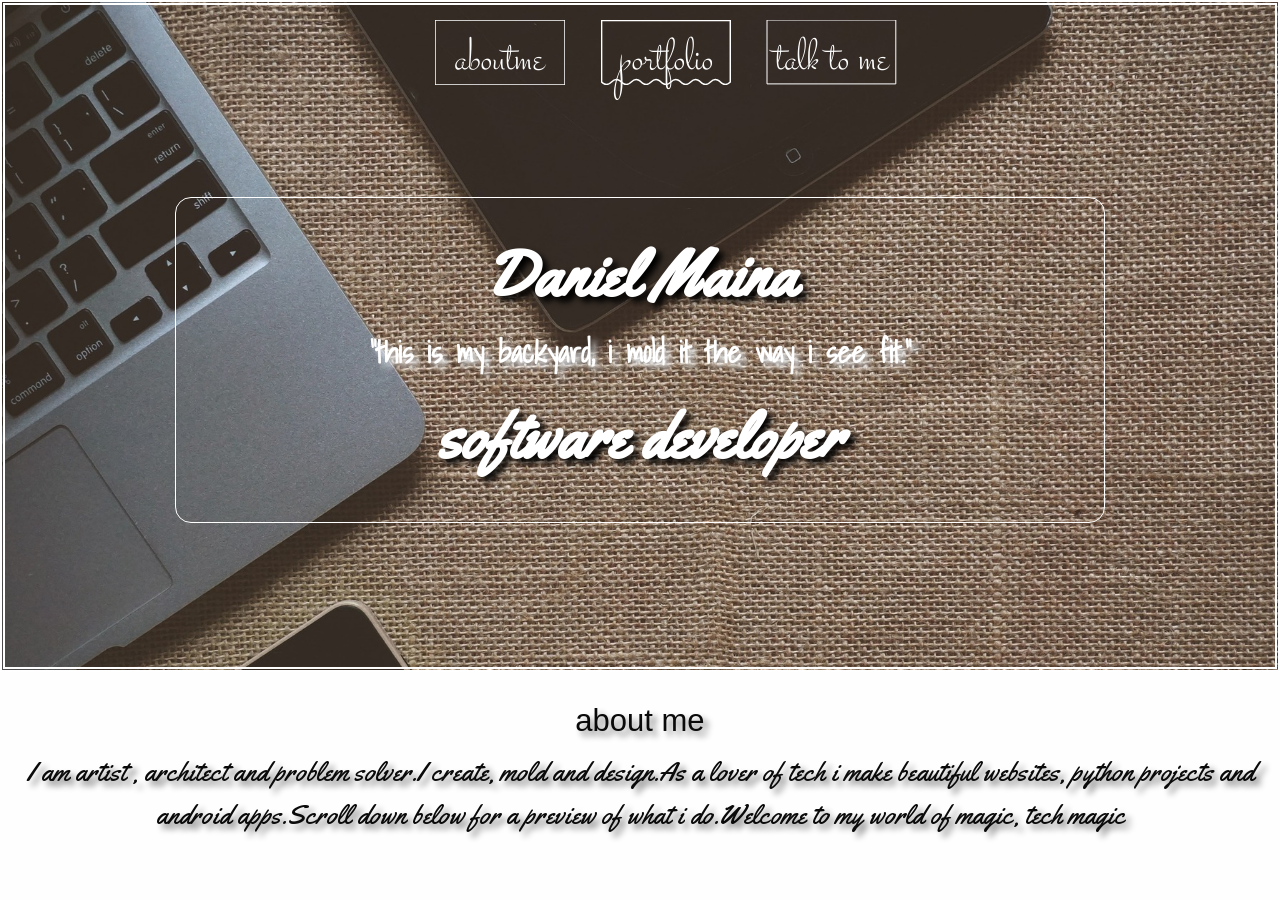
<file: index.html>
<!doctype html>
<html class="no-js" lang="en" dir="ltr">
  <head>
    <meta charset="utf-8">
    <meta http-equiv="x-ua-compatible" content="ie=edge">
    <meta name="viewport" content="width=device-width, initial-scale=1.0">
    <title>newPortfolio</title>
    <link rel="stylesheet" href="css/foundation.css">
    <link rel="stylesheet" href="css/app.css">
    <link href='https://fonts.googleapis.com/css?family=Megrim' rel='stylesheet' type='text/css'>
    <link href='https://fonts.googleapis.com/css?family=Stalemate' rel='stylesheet' type='text/css'>
    <link href='https://fonts.googleapis.com/css?family=Yellowtail' rel='stylesheet' type='text/css'>
    <link href='https://fonts.googleapis.com/css?family=Poiret+One' rel='stylesheet' type='text/css'> 
    <link rel="stylesheet" href="http://cdnjs.cloudflare.com/ajax/libs/font-awesome/4.6.3/css/font-awesome.min.css">
      <link href="https://fonts.googleapis.com/css?family=Shadows+Into+Light" rel="stylesheet">

    
    
  </head>
  <body>
  <!--row containing the header and main image--> 
    <div class="expanded row">
      <div class="small-12 columns top">
       
       <!--THIS ROW CONTAINS BUTTONS-->
       
       
        <div class="small-12 columns buttons">
             <ul>
             
   
    <li> 
<div class="basicBox">
    <p class="nav">aboutme</p>
  <svg width="130" height="65" viewBox="0 0 130 65" xmlns="http://www.w3.org/2000/svg">
    <rect x='0' y='0' fill='none' width='130' height='65'/>
  </svg>
</div>
</li>
        
        <li>
<div class="swiggleBox">
    <p class="nav">portfolio</p>
  <svg width="130" height="65" viewBox="0 0 130 65" xmlns="http://www.w3.org/2000/svg">
    <path d="M0.6,0.5c0,5.4,0,61.5,0,61.5s4.5,5.4,9.9,0c5.4-5.4,9.9,0,9.9,0s4.5,5.4,9.9,0c5.4-5.4,9.9,0,9.9,0
	s4.5,5.4,9.9,0c5.4-5.4,9.9,0,9.9,0s4.5,5.4,9.9,0c5.4-5.4,9.9,0,9.9,0s4.5,5.4,9.9,0c5.4-5.4,9.9,0,9.9,0s4.5,5.4,9.9,0
	c5.4-5.4,9.9,0,9.9,0s4.5,5.4,9.9,0c0,0,0-56.1,0-61.5H0.6z"/>
  </svg>
</div>
 </li>
        
        
<li>
<div class="checkBox">
    <p class="nav">talk to me</p>
  <svg width="140" height="65" viewBox="0 0 140 65" xmlns="http://www.w3.org/2000/svg">
    <rect x="10" class="button" width="128.8" height="63.9"/>
    <rect x="0" y="22.5" class="box" width="20" height="20"/>
    <polyline class="checkMark" points="4.5,32.6 8.7,36.8 16.5,29.1"/>
  </svg>
</div>
</li>

</ul>


        </div>
        
        <!--THE QUOTE SECTION STARTS HERE-->
        <div class="expanded row">
           <div class="small-9 small-centered columns myquote">
             <h2>Daniel Maina</h2> 
               <p>"this is my backyard, i mold it the way i see fit."</p> 
             <h1>software developer</h1>
            
           </div>
        </div>
        
        
        
      </div>
    </div>
         
      
      <div class="expanded row">
        <div class="small-12 columns aboutme">
            <h3><span>about me</span></h3>
             <p class="para2">I  am artist , architect  and problem solver.I create, mold and design.As a lover of tech i make beautiful websites, python projects and android apps.Scroll down below for a preview of what i do.Welcome to my world of magic, tech magic</p>
            
        </div>
        
        
        
       

 

       

    <script src="js/vendor/jquery.js"></script>
    <script src="js/vendor/what-input.js"></script>
    <script src="js/vendor/foundation.js"></script>
    <script src="js/app.js"></script>
  </body>
</html>
</file>
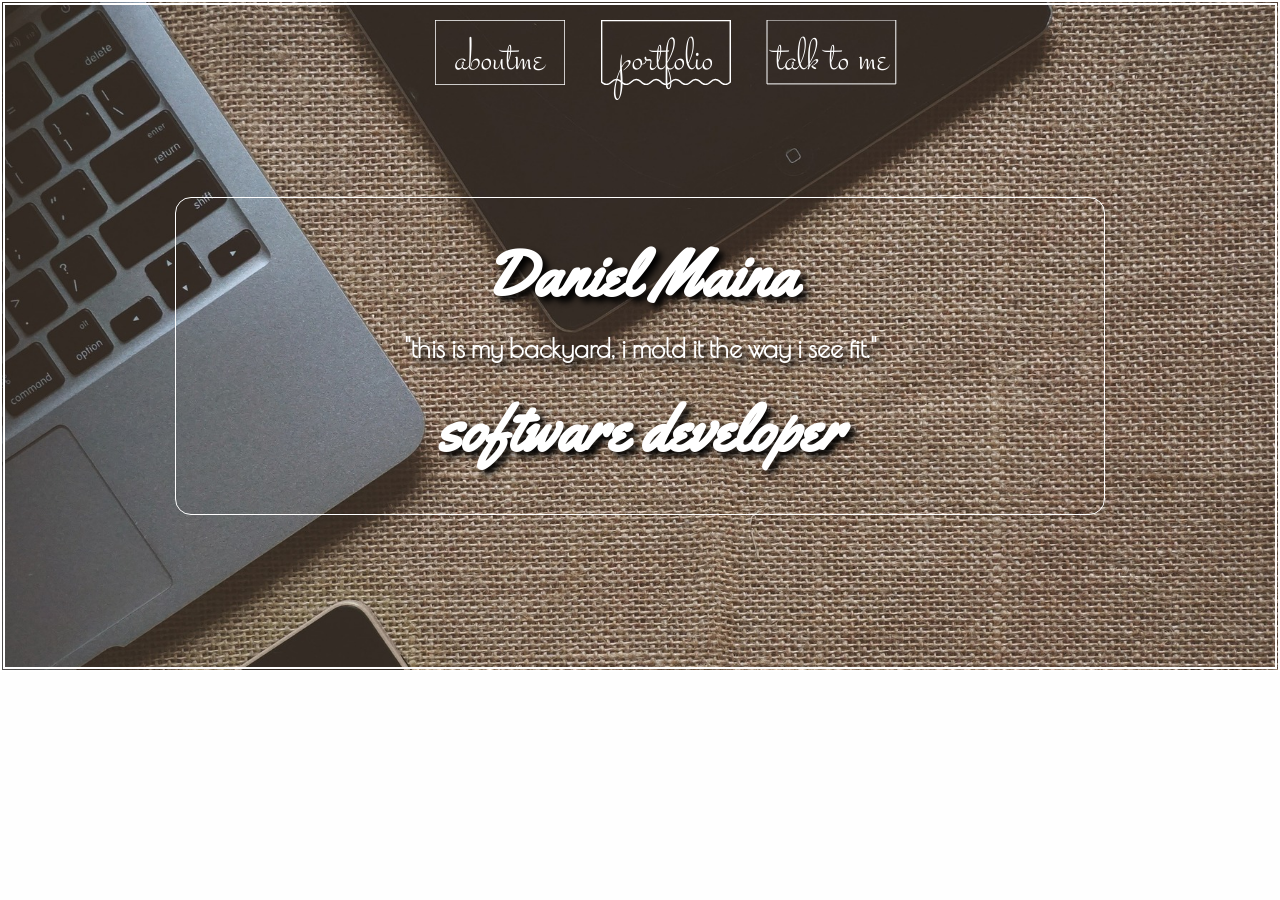
<file: newPortfolio/index.html>
<!doctype html>
<html class="no-js" lang="en" dir="ltr">
  <head>
    <meta charset="utf-8">
    <meta http-equiv="x-ua-compatible" content="ie=edge">
    <meta name="viewport" content="width=device-width, initial-scale=1.0">
    <title>newPortfolio</title>
    <link rel="stylesheet" href="css/foundation.css">
    <link rel="stylesheet" href="css/app.css">
    <link href='https://fonts.googleapis.com/css?family=Megrim' rel='stylesheet' type='text/css'>
    <link href='https://fonts.googleapis.com/css?family=Stalemate' rel='stylesheet' type='text/css'>
    <link href='https://fonts.googleapis.com/css?family=Yellowtail' rel='stylesheet' type='text/css'>
    <link href='https://fonts.googleapis.com/css?family=Poiret+One' rel='stylesheet' type='text/css'> 
    <link rel="stylesheet" href="http://cdnjs.cloudflare.com/ajax/libs/font-awesome/4.6.3/css/font-awesome.min.css"> 
    
    
  </head>
  <body>
  <!--row containing the header and main image--> 
    <div class="expanded row">
      <div class="small-12 columns top">
       
       <!--THIS ROW CONTAINS BUTTONS-->
       
       
        <div class="small-12 columns buttons">
             <ul>
             
   
    <li> 
<div class="basicBox">
    <p class="nav">aboutme</p>
  <svg width="130" height="65" viewBox="0 0 130 65" xmlns="http://www.w3.org/2000/svg">
    <rect x='0' y='0' fill='none' width='130' height='65'/>
  </svg>
</div>
</li>
        
        <li>
<div class="swiggleBox">
    <p class="nav">portfolio</p>
  <svg width="130" height="65" viewBox="0 0 130 65" xmlns="http://www.w3.org/2000/svg">
    <path d="M0.6,0.5c0,5.4,0,61.5,0,61.5s4.5,5.4,9.9,0c5.4-5.4,9.9,0,9.9,0s4.5,5.4,9.9,0c5.4-5.4,9.9,0,9.9,0
	s4.5,5.4,9.9,0c5.4-5.4,9.9,0,9.9,0s4.5,5.4,9.9,0c5.4-5.4,9.9,0,9.9,0s4.5,5.4,9.9,0c5.4-5.4,9.9,0,9.9,0s4.5,5.4,9.9,0
	c5.4-5.4,9.9,0,9.9,0s4.5,5.4,9.9,0c0,0,0-56.1,0-61.5H0.6z"/>
  </svg>
</div>
 </li>
        
        
<li>
<div class="checkBox">
    <p class="nav">talk to me</p>
  <svg width="140" height="65" viewBox="0 0 140 65" xmlns="http://www.w3.org/2000/svg">
    <rect x="10" class="button" width="128.8" height="63.9"/>
    <rect x="0" y="22.5" class="box" width="20" height="20"/>
    <polyline class="checkMark" points="4.5,32.6 8.7,36.8 16.5,29.1"/>
  </svg>
</div>
</li>

</ul>


        </div>
        
        <!--THE QUOTE SECTION STARTS HERE-->
        <div class="expanded row">
           <div class="small-9 small-centered columns myquote">
             <h2>Daniel Maina</h2> 
               <p>"this is my backyard, i mold it the way i see fit."</p> 
             <h1>software developer</h1>
            
           </div>
        </div>
        
        
        
      </div>
    </div>

 

       

    <script src="js/vendor/jquery.js"></script>
    <script src="js/vendor/what-input.js"></script>
    <script src="js/vendor/foundation.js"></script>
    <script src="js/app.js"></script>
  </body>
</html>
</file>
<file: css/app.css>
.top{

    background-image: url("/assets/sackcloth-1280540_1920.jpg");
    background-attachment: fixed;
    background-repeat: no-repeat;
    background-size: cover;
    height: 42em;
    border-style: double;
    border-color:white;
    border-width: thick;
    text-align: center;
}


/*THE BUTTONS STYLINGS BEGIN HERE*/


.basicBox, .swiggleBox, .checkBox {
  width: 130px;
  height: 65px;
  margin: 15px auto;
  color: white;
  font-family: 'Open Sans', sans-serif;
  font-size: 3.3rem;
  line-height: 65px;
  text-transform: italic;
  text-align: center;
  position: relative;
  cursor: pointer;
}

svg {
  position: absolute;
  top: 0;
  left: 0;
}
svg rect, svg path, svg polyline {
  fill: none;
  stroke: white;
  stroke-width: 1.5;
}

.basicBox:hover svg rect, .swiggleBox:hover svg path, .checkBox:hover svg polyline {
  stroke: white;
}

/* Basic Box */
svg rect {
  stroke-dasharray: 400, 0;
  -webkit-transition: all 0.8s ease-in-out;
  -moz-transition: all 0.8s ease-in-out;
  -ms-transition: all 0.8s ease-in-out;
  -o-transition: all 0.8s ease-in-out;
}
.basicBox:hover svg rect {
  stroke-width: 3;
  stroke-dasharray: 35, 245;
  stroke-dashoffset: 38;
  -webkit-transition: all 0.8s ease-in-out;
  -moz-transition: all 0.8s ease-in-out;
  -ms-transition: all 0.8s ease-in-out;
  -o-transition: all 0.8s ease-in-out;
}

/* Swiggle Box */
svg path {
  stroke-dasharray: 265, 0;
  -webkit-transition: all 1s ease-in-out;
  -moz-transition: all 1s ease-in-out;
  -ms-transition: all 1s ease-in-out;
  -o-transition: all 1s ease-in-out;
}
.swiggleBox:hover svg path {
  stroke-width: 4;
  stroke-dasharray: 0, 350;
  stroke-dashoffset: 20;
  -webkit-transition: all 1s ease-in-out;
  -moz-transition: all 1s ease-in-out;
  -ms-transition: all 1s ease-in-out;
  -o-transition: all 1s ease-in-out;
}

/* Check Box */
.checkBox {
  /* Add Padding Left To Center Text */
}
.checkBox svg {
  /* Presentation Purposes */
  margin-left: -10px;
}
.checkBox svg rect, .checkBox svg polyline {
  fill: none;
  stroke: white;
  stroke-width: 1;
  -webkit-transition: all 0.8s ease-in-out;
  -moz-transition: all 0.8s ease-in-out;
  -ms-transition: all 0.8s ease-in-out;
  -o-transition: all 0.8s ease-in-out;
}
.checkBox:hover svg rect {
  stroke-width: 2;
  -webkit-transition: all 0.8s ease-in-out;
  -moz-transition: all 0.8s ease-in-out;
  -ms-transition: all 0.8s ease-in-out;
  -o-transition: all 0.8s ease-in-out;
}
.checkBox:hover svg polyline {
  stroke-width: 2;
  -webkit-transition: all 0.8s ease-in-out;
  -moz-transition: all 0.8s ease-in-out;
  -ms-transition: all 0.8s ease-in-out;
  -o-transition: all 0.8s ease-in-out;
}
.checkBox svg .button {
  stroke-dasharray: 400px, 0;
}
.checkBox:hover svg .button {
  stroke-dasharray: 0, 400px;
  stroke-dashoffset: 33px;
}
/* Check Mark Effect */
.box, .checkMark {
  opacity: 0;
}
.checkBox:hover .box {
  -webkit-animation: boxDisplay 0.2s forwards;
  -moz-animation: boxDisplay 0.2s forwards;
  -ms-animation: boxDisplay 0.2s forwards;
  -o-animation: boxDisplay 0.2s forwards;
  animation: boxDisplay 0.2s forwards;
  -webkit-animation-delay: 0.65s;
  -moz-animation-delay: 0.65s;
  -ms-animation-delay: 0.65s;
  -o-animation-delay: 0.65s;
  animation-delay: 0.65s;
}
.checkBox:hover .checkMark {
  -webkit-animation: checkDisplay 0.2s forwards;
  -moz-animation: checkDisplay 0.2s forwards;
  -ms-animation: checkDisplay 0.2s forwards;
  -o-animation: checkDisplay 0.2s forwards;
  animation: checkDisplay 0.2s forwards;
  -webkit-animation-delay: 1s;
  -moz-animation-delay: 1s;
  -ms-animation-delay: 1s;
  -o-animation-delay: 1s;
  animation-delay: 1s;
}
/* Check Box Display*/
@-webkit-keyframes boxDisplay {
  0% { opacity: 0; }
  100% { opacity: 1; }
}
@-moz-keyframes boxDisplay {
  0% { opacity: 0; }
  100% { opacity: 1; }
}
@-ms-keyframes boxDisplay {
  0% { opacity: 0; }
  100% { opacity: 1; }
}
@-o-keyframes boxDisplay {
  0% { opacity: 0; }
  100% { opacity: 1; }
}
@keyframes boxDisplay {
  0% { opacity: 0; }
  100% { opacity: 1; }
}
/* Check Mark Display */
@-webkit-keyframes checkDisplay {
  0% { opacity: 0; }
  100% { opacity: 1; }
}
@-moz-keyframes checkDisplay {
  0% { opacity: 0; }
  100% { opacity: 1; }
}
@-ms-keyframes checkDisplay {
  0% { opacity: 0; }
  100% { opacity: 1; }
}
@-o-keyframes checkDisplay {
  0% { opacity: 0; }
  100% { opacity: 1; }
}
@keyframes checkDisplay {
  0% { opacity: 0; }
  100% { opacity: 1; }
}

li{
    
    display: inline-block;
    margin-left: 2em;
    margin-left: 2em;
}
.nav{
    font-family: 'Stalemate',cursive;
}




/*THE BUTTON STYLINGS END HERE*/


/*QUOTE SECTION FONT STYLINGS*/
.myquote{
    padding: 2em;
    margin-top: 12em;
    color: white;
    border-style: double;
    border-width:thin;
    border-radius: 1em;
    text-align: center;
}

.myquote > h2,h1
{
    font-family: 'Yellowtail', cursive;
    font-weight: 700;
    text-shadow: 5px 5px 6px black;
    font-size: 4em;

}
.myquote > p{
    font-size: 1.9em;
    font-family: 'Shadows Into Light', cursive;
    font-weight: 700;
    text-shadow: 5px 5px 6px aliceblue;
}


/*QUOTE SECTION FONT STYLINGS END HERE*/



.aboutme{
    text-align: center;
    margin-top: 1em;
    font-family: 'Yellowtail', cursive;
    font-size: 1.7em;
    text-shadow: 5px 5px 6px gray;
}
</file>
<file: newPortfolio/css/app.css>
.top{

    background-image: url("/assets/sackcloth-1280540_1920.jpg");
    background-attachment: fixed;
    background-repeat: no-repeat;
    background-size: cover;
    height: 42em;
    border-style: double;
    border-color:white;
    border-width: thick;
    text-align: center;
}


/*THE BUTTONS STYLINGS BEGIN HERE*/


.basicBox, .swiggleBox, .checkBox {
  width: 130px;
  height: 65px;
  margin: 15px auto;
  color: white;
  font-family: 'Open Sans', sans-serif;
  font-size: 3.3rem;
  line-height: 65px;
  text-transform: italic;
  text-align: center;
  position: relative;
  cursor: pointer;
}

svg {
  position: absolute;
  top: 0;
  left: 0;
}
svg rect, svg path, svg polyline {
  fill: none;
  stroke: white;
  stroke-width: 1.5;
}

.basicBox:hover svg rect, .swiggleBox:hover svg path, .checkBox:hover svg polyline {
  stroke: white;
}

/* Basic Box */
svg rect {
  stroke-dasharray: 400, 0;
  -webkit-transition: all 0.8s ease-in-out;
  -moz-transition: all 0.8s ease-in-out;
  -ms-transition: all 0.8s ease-in-out;
  -o-transition: all 0.8s ease-in-out;
}
.basicBox:hover svg rect {
  stroke-width: 3;
  stroke-dasharray: 35, 245;
  stroke-dashoffset: 38;
  -webkit-transition: all 0.8s ease-in-out;
  -moz-transition: all 0.8s ease-in-out;
  -ms-transition: all 0.8s ease-in-out;
  -o-transition: all 0.8s ease-in-out;
}

/* Swiggle Box */
svg path {
  stroke-dasharray: 265, 0;
  -webkit-transition: all 1s ease-in-out;
  -moz-transition: all 1s ease-in-out;
  -ms-transition: all 1s ease-in-out;
  -o-transition: all 1s ease-in-out;
}
.swiggleBox:hover svg path {
  stroke-width: 4;
  stroke-dasharray: 0, 350;
  stroke-dashoffset: 20;
  -webkit-transition: all 1s ease-in-out;
  -moz-transition: all 1s ease-in-out;
  -ms-transition: all 1s ease-in-out;
  -o-transition: all 1s ease-in-out;
}

/* Check Box */
.checkBox {
  /* Add Padding Left To Center Text */
}
.checkBox svg {
  /* Presentation Purposes */
  margin-left: -10px;
}
.checkBox svg rect, .checkBox svg polyline {
  fill: none;
  stroke: white;
  stroke-width: 1;
  -webkit-transition: all 0.8s ease-in-out;
  -moz-transition: all 0.8s ease-in-out;
  -ms-transition: all 0.8s ease-in-out;
  -o-transition: all 0.8s ease-in-out;
}
.checkBox:hover svg rect {
  stroke-width: 2;
  -webkit-transition: all 0.8s ease-in-out;
  -moz-transition: all 0.8s ease-in-out;
  -ms-transition: all 0.8s ease-in-out;
  -o-transition: all 0.8s ease-in-out;
}
.checkBox:hover svg polyline {
  stroke-width: 2;
  -webkit-transition: all 0.8s ease-in-out;
  -moz-transition: all 0.8s ease-in-out;
  -ms-transition: all 0.8s ease-in-out;
  -o-transition: all 0.8s ease-in-out;
}
.checkBox svg .button {
  stroke-dasharray: 400px, 0;
}
.checkBox:hover svg .button {
  stroke-dasharray: 0, 400px;
  stroke-dashoffset: 33px;
}
/* Check Mark Effect */
.box, .checkMark {
  opacity: 0;
}
.checkBox:hover .box {
  -webkit-animation: boxDisplay 0.2s forwards;
  -moz-animation: boxDisplay 0.2s forwards;
  -ms-animation: boxDisplay 0.2s forwards;
  -o-animation: boxDisplay 0.2s forwards;
  animation: boxDisplay 0.2s forwards;
  -webkit-animation-delay: 0.65s;
  -moz-animation-delay: 0.65s;
  -ms-animation-delay: 0.65s;
  -o-animation-delay: 0.65s;
  animation-delay: 0.65s;
}
.checkBox:hover .checkMark {
  -webkit-animation: checkDisplay 0.2s forwards;
  -moz-animation: checkDisplay 0.2s forwards;
  -ms-animation: checkDisplay 0.2s forwards;
  -o-animation: checkDisplay 0.2s forwards;
  animation: checkDisplay 0.2s forwards;
  -webkit-animation-delay: 1s;
  -moz-animation-delay: 1s;
  -ms-animation-delay: 1s;
  -o-animation-delay: 1s;
  animation-delay: 1s;
}
/* Check Box Display*/
@-webkit-keyframes boxDisplay {
  0% { opacity: 0; }
  100% { opacity: 1; }
}
@-moz-keyframes boxDisplay {
  0% { opacity: 0; }
  100% { opacity: 1; }
}
@-ms-keyframes boxDisplay {
  0% { opacity: 0; }
  100% { opacity: 1; }
}
@-o-keyframes boxDisplay {
  0% { opacity: 0; }
  100% { opacity: 1; }
}
@keyframes boxDisplay {
  0% { opacity: 0; }
  100% { opacity: 1; }
}
/* Check Mark Display */
@-webkit-keyframes checkDisplay {
  0% { opacity: 0; }
  100% { opacity: 1; }
}
@-moz-keyframes checkDisplay {
  0% { opacity: 0; }
  100% { opacity: 1; }
}
@-ms-keyframes checkDisplay {
  0% { opacity: 0; }
  100% { opacity: 1; }
}
@-o-keyframes checkDisplay {
  0% { opacity: 0; }
  100% { opacity: 1; }
}
@keyframes checkDisplay {
  0% { opacity: 0; }
  100% { opacity: 1; }
}

li{
    
    display: inline-block;
    margin-left: 2em;
    margin-left: 2em;
}
.nav{
    font-family: 'Stalemate',cursive;
}




/*THE BUTTON STYLINGS END HERE*/


/*QUOTE SECTION FONT STYLINGS*/
.myquote{
    padding: 2em;
    margin-top: 12em;
    color: white;
    border-style: double;
    border-width:thin;
    border-radius: 1em;
    text-align: center;
}

.myquote > h2,h1
{
    font-family: 'Yellowtail', cursive;
    font-weight: 700;
    text-shadow: 5px 5px 6px black;
    font-size: 4em;

}
.myquote > p{
    font-size: 1.6em;
    font-family: 'Poiret One', cursive;
    font-weight: 700;
    text-shadow: 5px 5px 6px black;
    
}


/*QUOTE SECTION FONT STYLINGS END HERE*/
</file>
